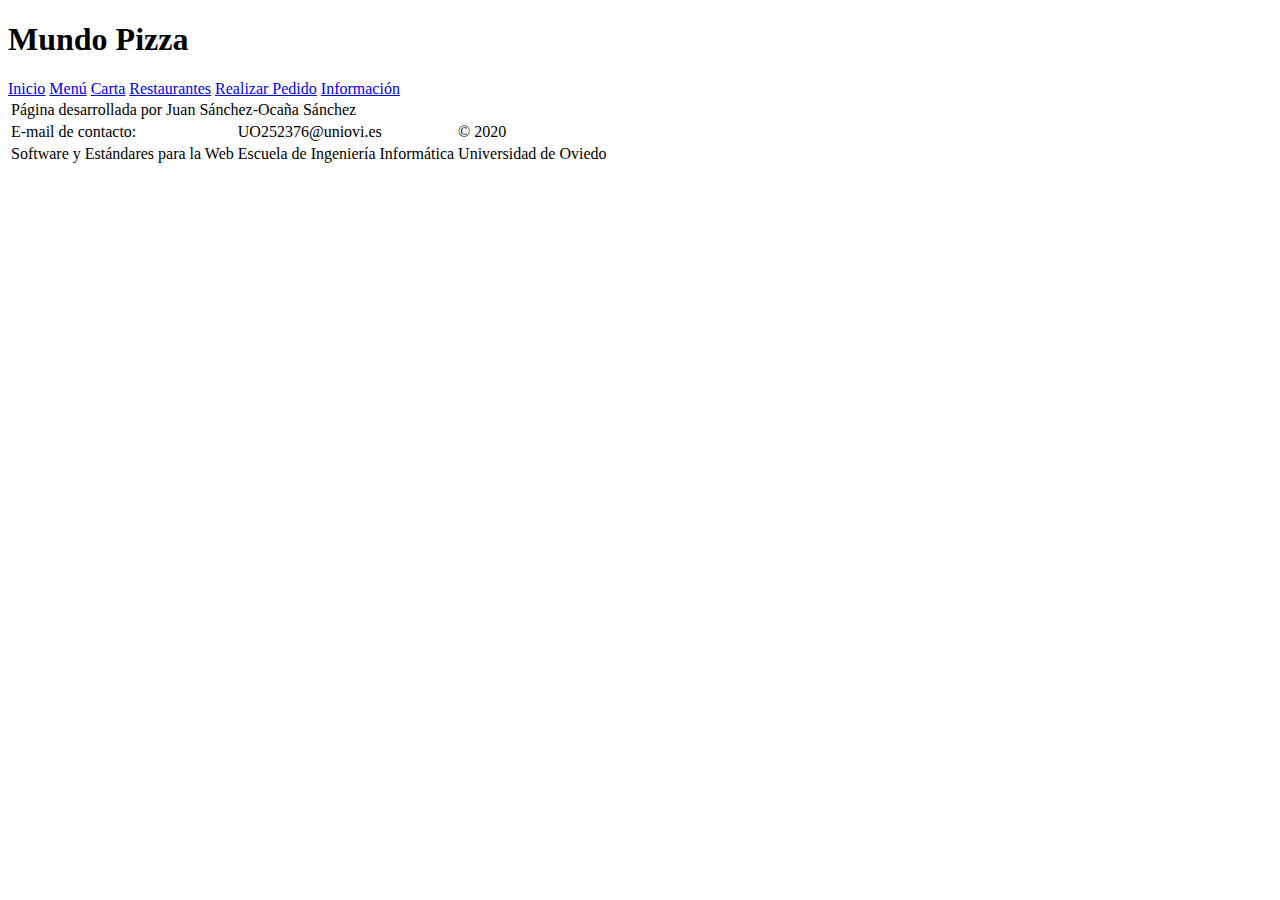
<file: menu.html>
﻿  
<!DOCTYPE html>
<html lang="es">
<head>
    <!-- Comentario -->
    <meta charset="UTF-8">
    <title>Mundo Pizza</title>
    <base href="https://uo252376.github.io/SEW_JUNIO_2020/" />
    <meta name="viewport" content="width=device-width, initial-scale=1">
    <link rel="stylesheet" type="text/css" href="estilos.css">
</head>
<body>
    <header>
        <h1>Mundo Pizza</h1>
        <nav>
            <a href="./" accesskey="i">Inicio</a>
            <a href="./menu" accesskey="m">Menú</a>
            <a href="./carta" accesskey="p">Carta</a>
            <a href="./restaurantes" accesskey="r">Restaurantes</a>
            <a href="./realizar_pedido" accesskey="e">Realizar Pedido</a>
            <a href="./informacion" accesskey="h">Información</a>
        </nav>
    </header>

    <section>
    </section>

    <footer>
        <table>
            <tr>
                <td colspan="3">Página desarrollada por Juan Sánchez-Ocaña Sánchez</td>
            </tr>
            <tr>
                <td>E-mail de contacto:</td>
                <td>UO252376@uniovi.es</td>
                <td>© 2020</td>
            </tr>
            <tr>
                <td>Software y Estándares para la Web</td>
                <td>Escuela de Ingeniería Informática</td>
                <td>Universidad de Oviedo</td>
            </tr>
        </table>
    </footer>

</body>
</html>
</file>
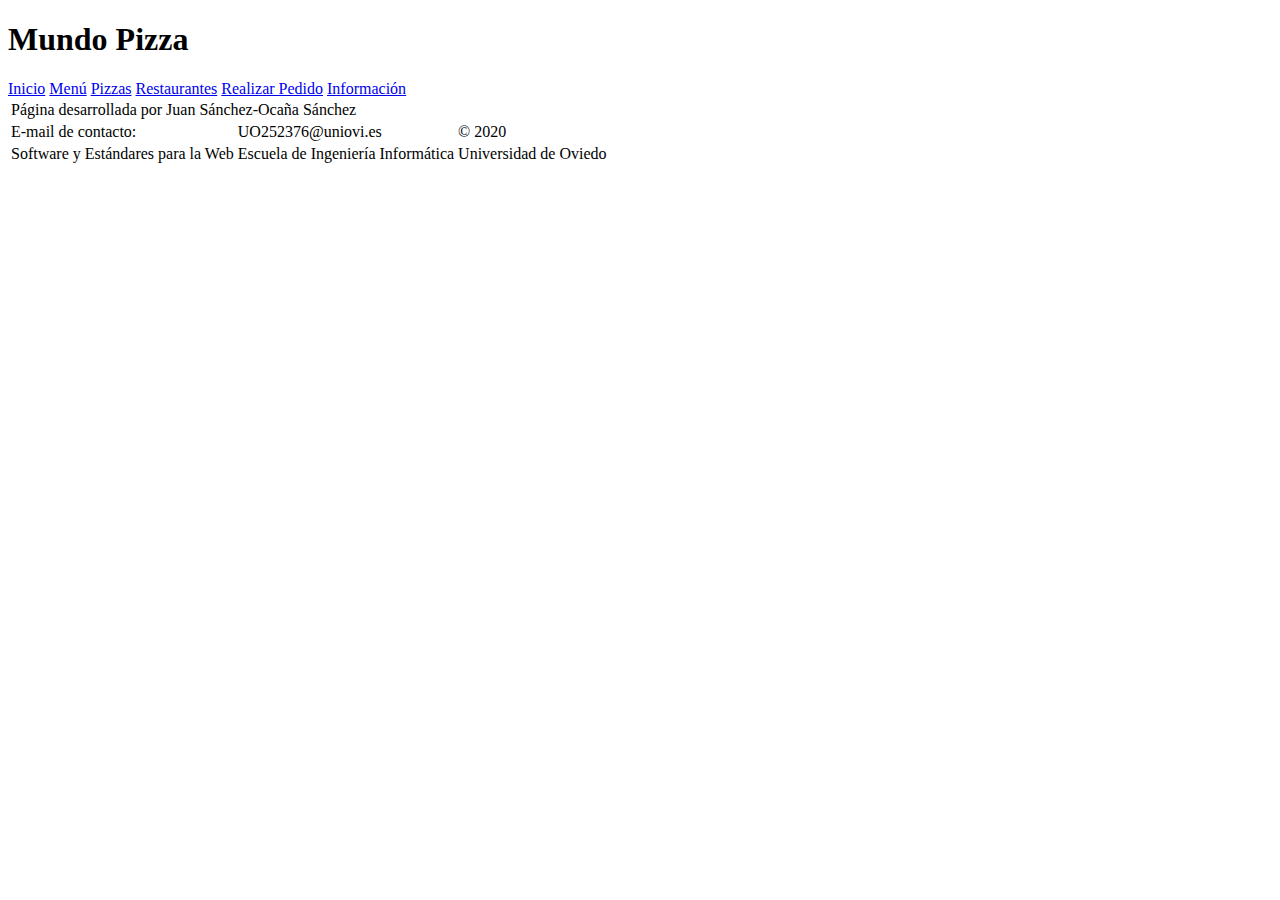
<file: pizzas.html>
﻿  
<!DOCTYPE html>
<html lang="es">
<head>
    <!-- Comentario -->
    <meta charset="UTF-8">
    <title>Mundo Pizza</title>
    <base href="https://uo252376.github.io/SEW_JUNIO_2020/" />
    <meta name="viewport" content="width=device-width, initial-scale=1">
    <link rel="stylesheet" type="text/css" href="estilos.css">
    <link rel="stylesheet" type="text/css" href="dropdowns.css">
    <script src="./menuLoader.js"></script>
</head>
<body  onload="menuLoader.displayResult()">
    <header>
        <h1>Mundo Pizza</h1>
        <nav>
            <a href="./" accesskey="i">Inicio</a>
            <a href="./menu" accesskey="m">Menú</a>
            <a href="./pizzas" accesskey="p">Pizzas</a>
            <a href="./restaurantes" accesskey="r">Restaurantes</a>
            <a href="./realizar_pedido" accesskey="e">Realizar Pedido</a>
            <a href="./informacion" accesskey="h">Información</a>
        </nav>
    </header>

    <section id="menuDisplay">

    </section>

    <footer>
        <table>
            <tr>
                <td colspan="3">Página desarrollada por Juan Sánchez-Ocaña Sánchez</td>
            </tr>
            <tr>
                <td>E-mail de contacto:</td>
                <td>UO252376@uniovi.es</td>
                <td>© 2020</td>
            </tr>
            <tr>
                <td>Software y Estándares para la Web</td>
                <td>Escuela de Ingeniería Informática</td>
                <td>Universidad de Oviedo</td>
            </tr>
        </table>
    </footer>

</body>
</html>
</file>
<file: estilos.css>
body /* (0,0,1) */ {
  font: 400 15px Tahoma, sans-serif;
  color: black;
  background-color: #e2d7d5;
  display: flex;
  flex-direction: column;
	margin: 10px;
}

section /*(0,0,1)*/ {
  color: black;
  background: rgba(255, 255, 255, 0.945);
  padding: 5px;
  margin: 5px;
  display:block;
}

nav, footer{                /*(0,0,1)*/
  color: white;
  background-color: #dd0000;
  padding:5px;
  align-content: center;
}

footer table {
  margin-left:auto; 
  margin-right:auto;
}

h1 /* (0,0,1) */ {
  background-color:#dd0000; 
  color: white;
  text-transform: uppercase;
  padding: 60px 25px;
  text-align: center;     
}

h2 /* (0,0,1) */ {
  font-size: 1.5em;
  color:black;
  background-color: white;
  padding:10px;
  margin: 10px;
}
h3 /* (0,0,1) */ {
  background-color:#dd0000; 
  color: white;
  font-size: 1.17em;
  padding:6px;
  margin: 6px;
}
h4 /* (0,0,1) */ {
  font-size: 1em;
  padding:4px;
  margin: 4px;
}
h5 /* (0,0,1) */ {
  font-size: 0.83em;
  padding:2px;
  margin: 2px;
}
h6 /* (0,0,1) */ {  
  font-size: 0.67em;
}

p::first-letter {       /*(0,0,2)*/
  font-size:1.5em;
}
p {                     /*(0,0,2)*/
  /*font-family: 'Times New Roman', Times, serif; */
  font-size: 1em;
  background-color: #ff000057;
  padding: 1em;
  color:black;
}

nav{                    /*(0,0,1)*/
  display: flex;
  flex-wrap: wrap;
  justify-content: center;
}

a{                      /*(0,0,1)*/
  color: black;
  background: white;  
  margin: 1px;
  padding:3px;
  font-size: 1em;
  font-family: sans-serif;
}

a:hover    {            /*(0,1,1)*/
  color: white;
  background-color: #c70000;
  text-decoration-line:underline;
  text-decoration-style: dotted;
}

table{                  /*(0,0,1)*/
  background: white;
  color: black;
  margin:5px;
  max-width: 93%;
  justify-self: left;
  box-shadow: 0px 3px 3px 0px #ff0000;
}

table th, table td{     /*(0,0,2)*/
  color: black;
  background-color: white;
  padding: 5px;
  margin: 3px;
  text-align: left;
  border: 1px solid #ff0000;
}

li {                    /*(0,0,1)*/
  max-width: 93%;
}

ul li, ol li{           /*(0,0,2)*/
  padding: 5px;
  margin: 3px 0px 3px 3px;
  color: black;
  background-color: rgb(245, 245, 245);
}

img.imagenCarta {                   /*(0,0,1)*/
  justify-self: center;
  max-width: 150px;
  max-height: 150px;
  margin: 5px;
}

video {                   /*(0,0,1)*/
  justify-self: center;
  max-width: 90%;
  margin: 10px;
}

div#map{
  width: 100%;
  height: 400px;
}


#resumenPedido {
  max-width: 98%;
  width: 98%;
  flex-direction: column;
  flex-wrap: nowrap;
  overflow-x: hidden;
  margin-left: auto;
  margin-right: auto;
  padding: 6px;
  background: white;
  color: black;
  border: 3px solid #ff0000;
}

#resumenPedido h4 {
  background-color: #ff0000;
  color: white;
}

#resumenPedido div {
  display: flex;
  flex-direction: column;
}

#resumenPedido .productoResumen {
  display: grid;
  margin: 2px;
  grid-auto-flow: column;
  grid-template-rows: 100%;
  grid-template-columns: 50% 15% 15% 20%;
  border: 1px solid lightgray;
  padding: 3px;
}

#resumenPedido .resumenIngredientes {
  text-align: right;
  margin: 4px;
  padding: 2px;
  display: flex;
  flex-direction: column;
  flex-wrap: nowrap;
}

#resumenPedido .resumenIngrediente {
  font-size: 0.7em;
  color: gray;
  background: white;
}

#resumenPedido .menuDivisas {
  display: grid;
  grid-auto-flow: column;
  grid-template-rows: 100%;
  grid-template-columns: 70% 30%;
  margin: 3px;
  padding: 3px;
}

#menuDisplay table {
  max-width: 100%;
}

#menuDisplay table td, #menuDisplay table th {
  padding: 0px;
  margin: 0px;
  text-align: center;
}

#menuDisplay td button, #menuDisplay th button {
  display: block;
  width: 100%;
  height: 100%;
  margin: 0px;
  padding: 0px;
}

#menuDisplay td + *, #menuDisplay th + * {
  display: table-cell;
  margin: 0px;
  padding: 0px;
}

#menuDisplay table tr p.ingredientesCarta {
  max-width: 200px;
}

#menuDisplay section {
  display: flex;
  flex-direction: row;
  flex-wrap: wrap;
}
#menuDisplay section h3 {
  width:100%;
}


button.guardar {
  background: lightgray;
  color: black;
  align-self: center;
}

button.continuar {
  background: red;
  color: white;
  align-self: end;
}

.domicilio, .recogida, .selectorTipoPedido{
  display: grid;
  grid-auto-flow: column;
  grid-template-rows: 100%;
  grid-template-columns: 30% 30% 30%;
  margin: 4px;
  padding: 4px;
}
.domicilio span, .recogida span {
  margin: 4px;
  padding: 4px;
}

input#direccion {
  width: 40%;
}

#controlesRealizarPedido {
  display: flex;
  justify-content: space-between;
}

#pedir {
  width: 90%;
  height: 40px;
  font-size: 20px;
  font-weight: bolder;
  background-color: white;
  color: red;
  display: block;
  box-shadow: none;
  border: 3px solid red;
  margin: 10px auto 10px auto;
}

#file {
  display: none;
}
</file>
<file: dropdowns.css>
.dropdown {
    position: relative;
    display: inline-block;
}

.dropdown-content {
    display: none;
    position: absolute;
    background-color: #f9f9f9;
    min-width: 160px;
    box-shadow: 0px 8px 16px 0px rgba(0,0,0,0.2);
    padding: 12px 16px;
    z-index: 1;
}

.dropdown:hover .dropdown-content {
    display: block;
}
</file>
